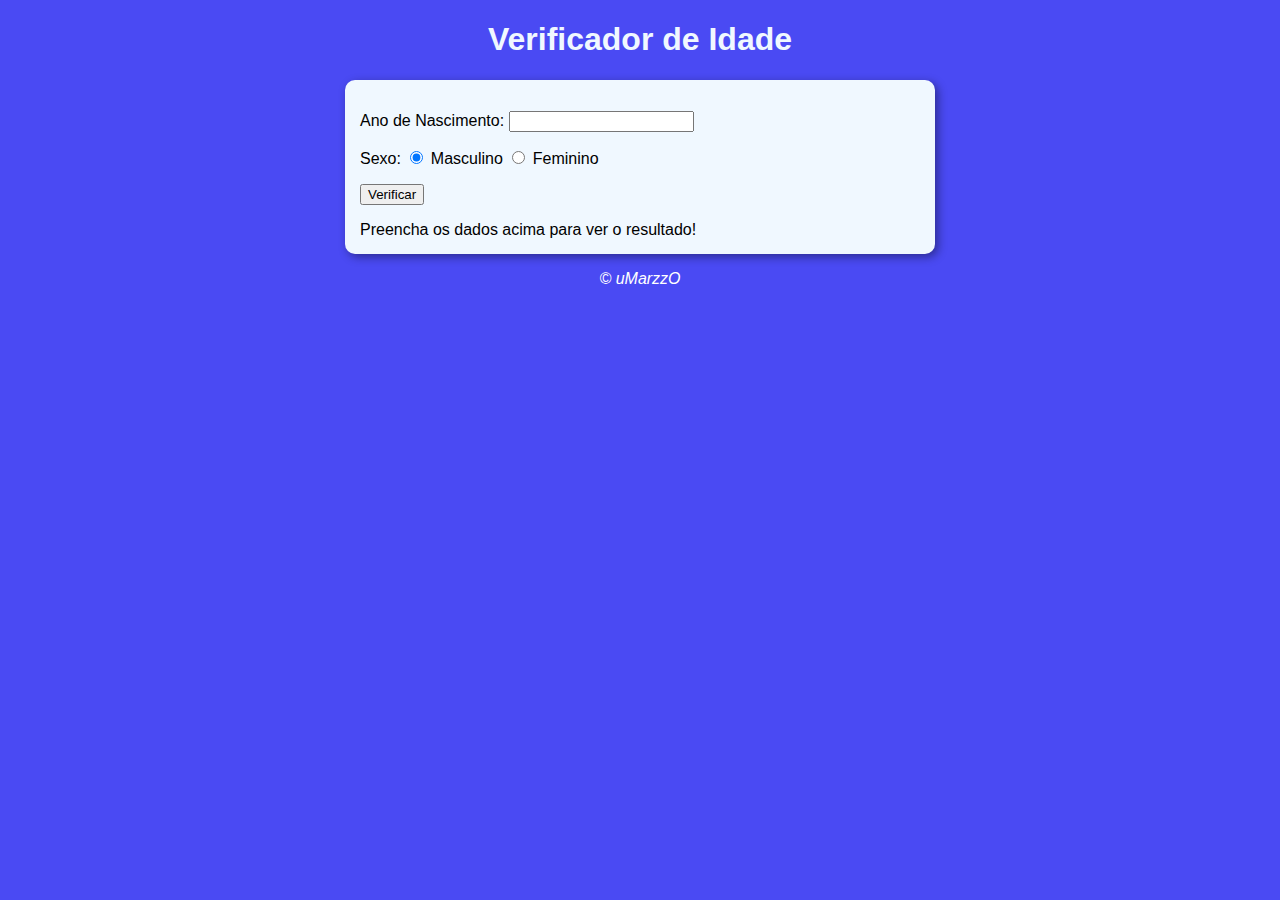
<file: exercicios/aula015/index.html>
<!DOCTYPE html>
<html lang="pt-br">
<head>
    <meta charset="UTF-8">
    <meta http-equiv="X-UA-Compatible" content="IE=edge">
    <meta name="viewport" content="width=device-width, initial-scale=1.0">
    <title>Verificador de Idade</title>
    <link rel="stylesheet" href="style.css">
</head>
<body>
    <header>
        <h1>Verificador de Idade</h1>
    </header>
    <section>
        <div>
            <p>Ano de Nascimento:
                <input type="number" name="txtano" id="txtano" min="0">
            </p>
            <p>Sexo:
                <input type="radio" name="radsex" id="mas" checked>
                <label for="mas">Masculino</label>
                <input type="radio" name="radsex" id="fem">
                <label for="fem">Feminino</label>
            </p>
            <p>
                <input type="button" value="Verificar" onclick="verificar()">
            </p>
        </div>
        <div id="res">
            Preencha os dados acima para ver o resultado!
        </div>

    </section>
    <footer>
        <p>&copy; uMarzzO</p>
    </footer>
    <script src="script.js"></script>
    
</body>
</html>
</file>
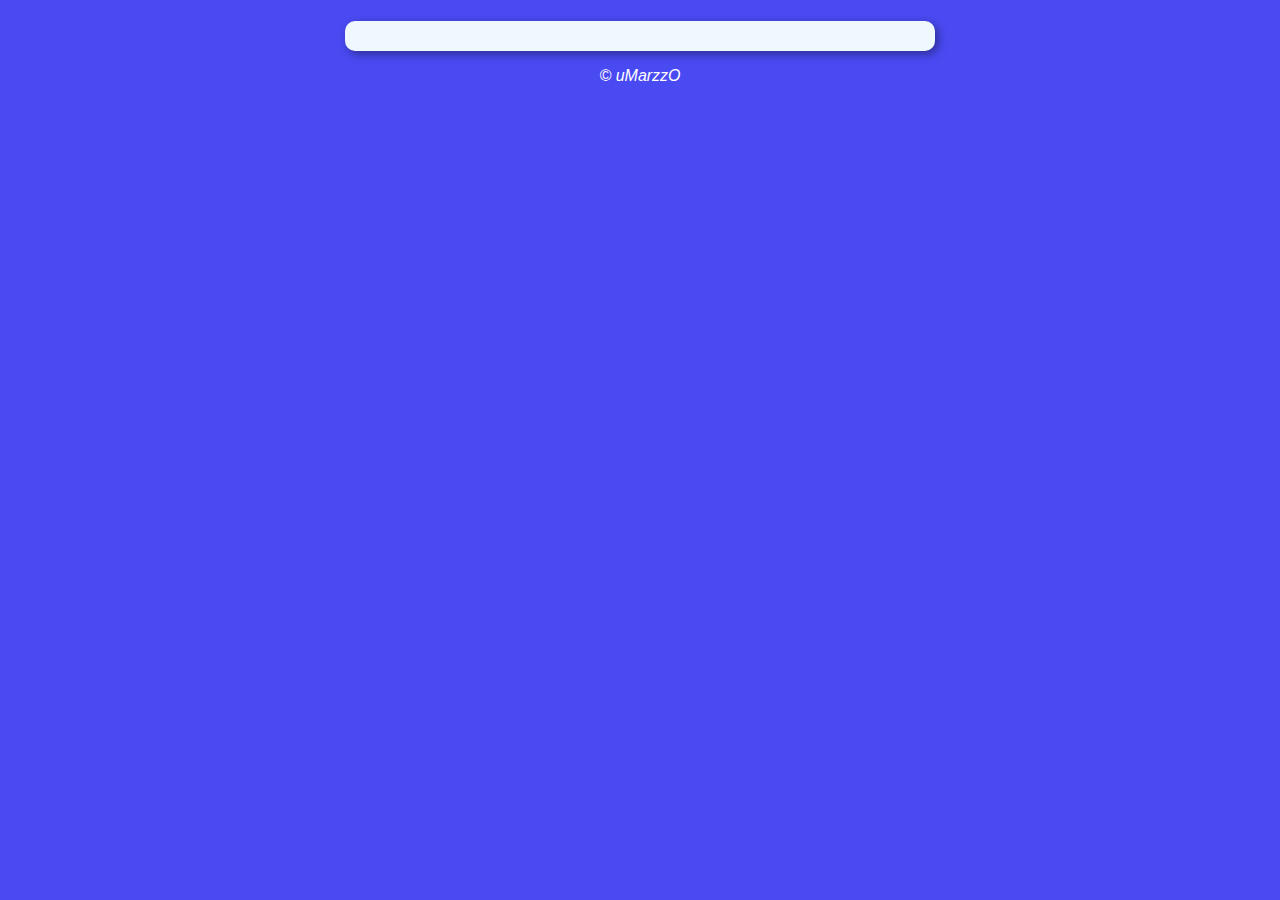
<file: exercicios/aula013/modelo-site-funcional/index.html>
<!DOCTYPE html>
<html lang="pt-br">
<head>
    <meta charset="UTF-8">
    <meta http-equiv="X-UA-Compatible" content="IE=edge">
    <meta name="viewport" content="width=device-width, initial-scale=1.0">
    <title>Modelo de Exercício</title>
    <link rel="stylesheet" href="style.css">
</head>
<body>
    <header>
        <h1></h1>
    </header>
    <section>
        <div>

        </div>
        <div>

        </div>

    </section>
    <footer>
        <p>&copy; uMarzzO</p>
    </footer>
    <script src="script.js"></script>
    
</body>
</html>
</file>
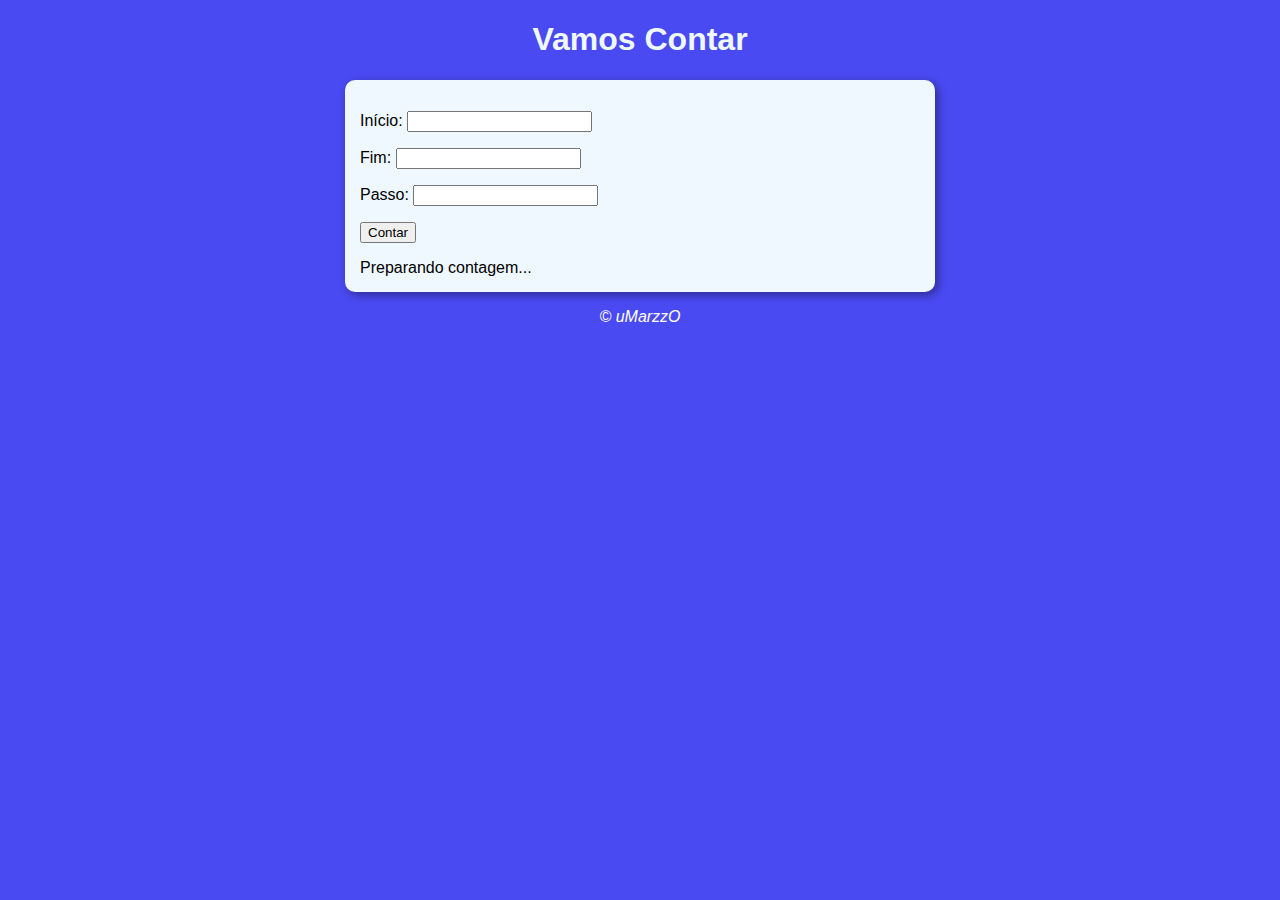
<file: exercicios/aula014exp4/ex016/index.html>
<!DOCTYPE html>
<html lang="pt-br">
<head>
    <meta charset="UTF-8">
    <meta http-equiv="X-UA-Compatible" content="IE=edge">
    <meta name="viewport" content="width=device-width, initial-scale=1.0">
    <title>Super Contador</title>
    <link rel="stylesheet" href="style.css">
</head>
<body>
    <header>
        <h1>Vamos Contar</h1>
    </header>
    <section>
        <div id="dados">
            <p>Início: <input type="number" name="inicio" id="txti"></p>
            <p>Fim: <input type="number" name="fim" id="txtf"></p>
            <p>Passo: <input type="number" name="passo" id="txtp"></p>
            <p><input type="button" value="Contar" onclick="contar()"></p>
        </div>
        <div id="res">
            Preparando contagem...
        </div>

    </section>
    <footer>
        <p>&copy; uMarzzO</p>
    </footer>
    <script src="script.js"></script>
    
</body>
</html>
</file>
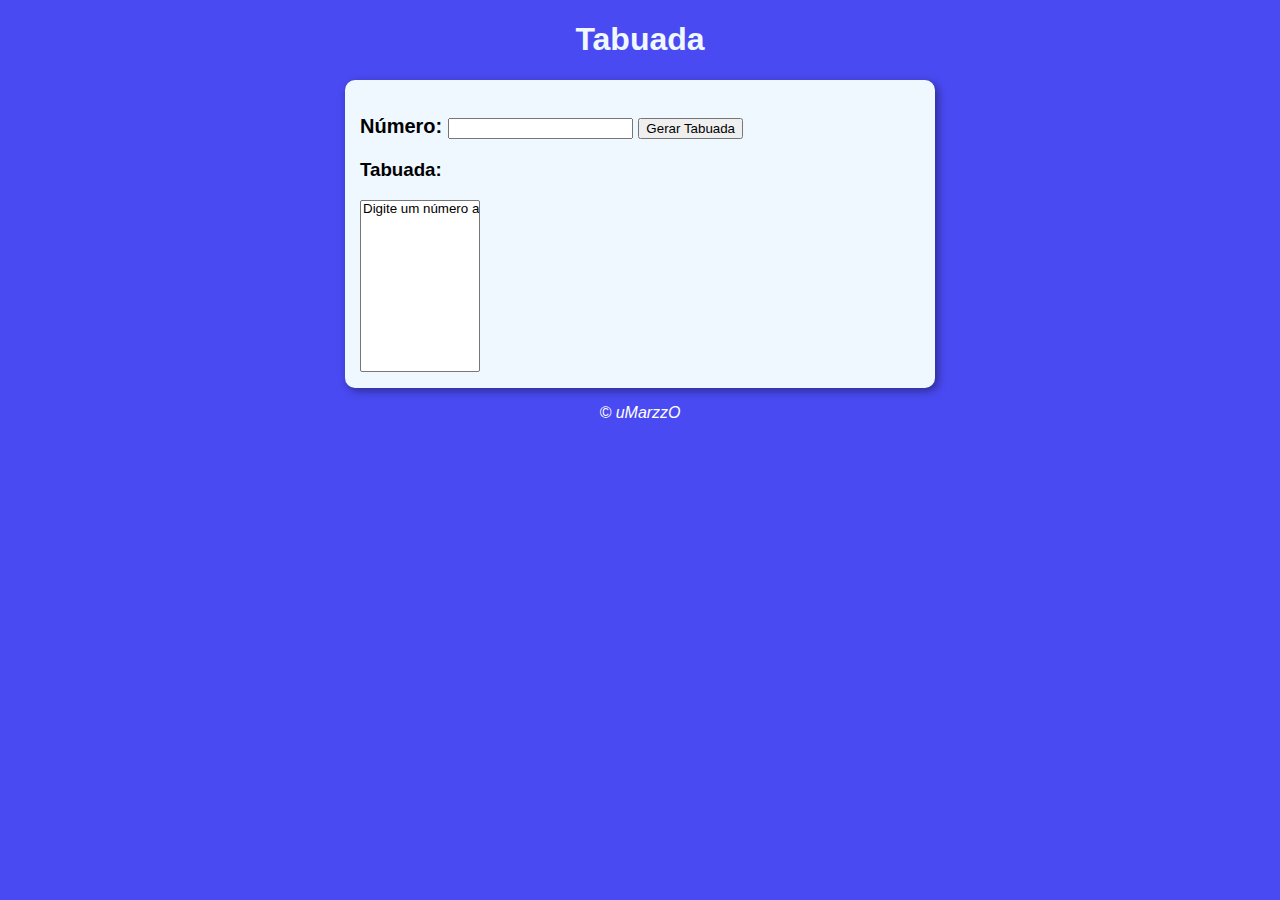
<file: exercicios/aula014exp4/ex017/index.html>
<!DOCTYPE html>
<html lang="pt-br">
<head>
    <meta charset="UTF-8">
    <meta http-equiv="X-UA-Compatible" content="IE=edge">
    <meta name="viewport" content="width=device-width, initial-scale=1.0">
    <title>Modelo de Exercício</title>
    <link rel="stylesheet" href="style.css">
</head>
<body>
    <header>
        <h1>Tabuada</h1>
    </header>
    <section>
        <div id="first">
            <p id="numero"><strong>Número:</strong> <input type="number" name="num" id="txtn">
            <input type="button" value="Gerar Tabuada"  onclick="tabuada()"></p>
                                
        </div>
        <div id="second">
            <h3>Tabuada:</h3>
            <select name="tabuada" id="seltab" size="10">
                <option value="">Digite um número acima.</option>
            </select>
           
        </div>

    </section>
    <footer>
        <p>&copy; uMarzzO</p>
    </footer>
    <script src="script.js"></script>
    
</body>
</html>
</file>
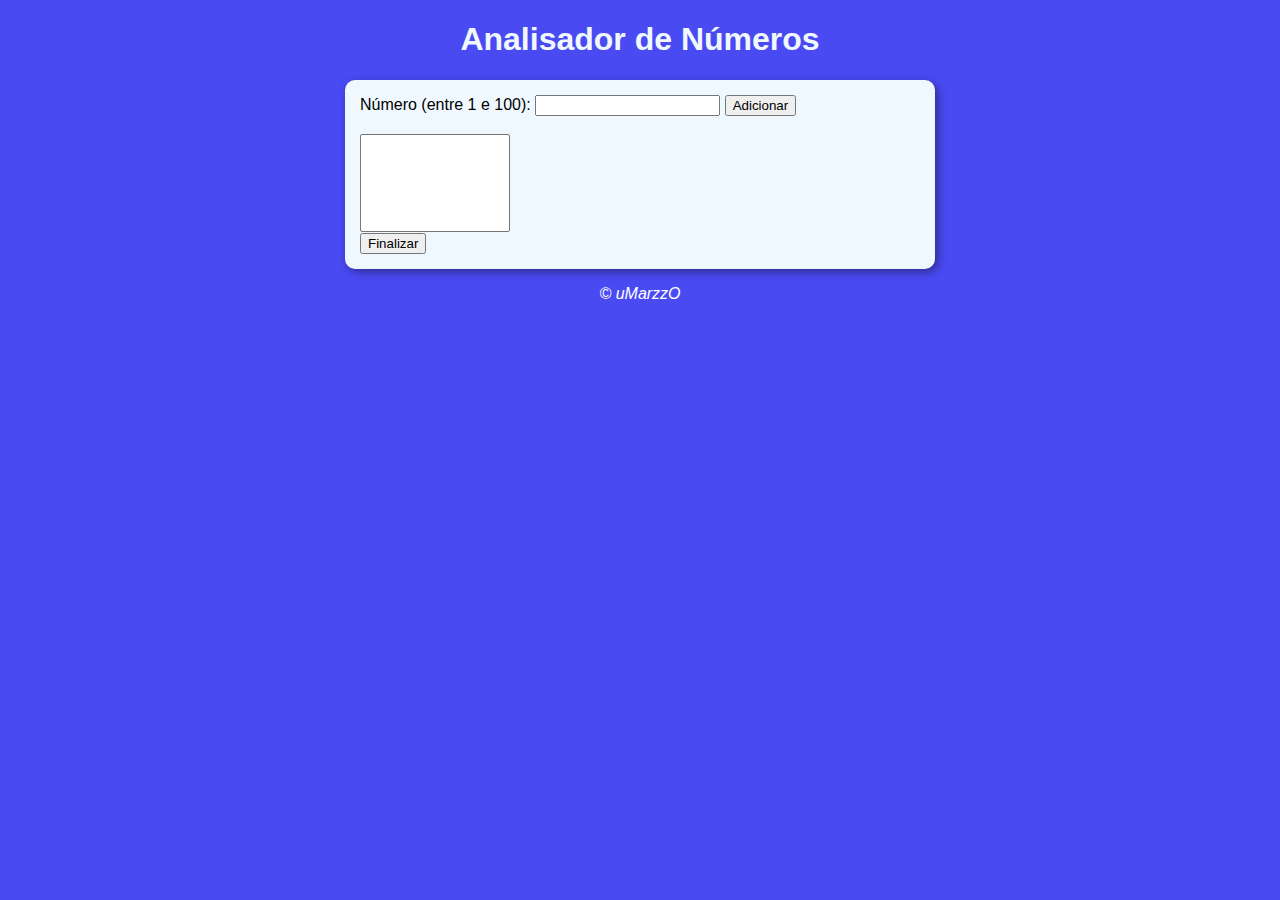
<file: exercicios/aula16ex/ex018/index.html>
<!DOCTYPE html>
<html lang="pt-br">

<head>
    <meta charset="UTF-8">
    <meta http-equiv="X-UA-Compatible" content="IE=edge">
    <meta name="viewport" content="width=device-width, initial-scale=1.0">
    <title>Analisador de Números</title>
    <link rel="stylesheet" href="style.css">
</head>

<body>
    <header>
        <h1>Analisador de Números</h1>
    </header>
    <section>
        <div>

            Número (entre 1 e 100):
                <input type="number" name="fnum" id="fnum">
                <input type="button" value="Adicionar" onclick="adicionar()">
                <br><br> <select name="flista" id="flista" size="6"></select>
                <br><input type="button" value="Finalizar" onclick="finalizar()">
        </div>
        <div id="res">

        </div>

    </section>
    <footer>
        <p>&copy; uMarzzO</p>
    </footer>
    <script src="script.js"></script>

</body>

</html>
</file>
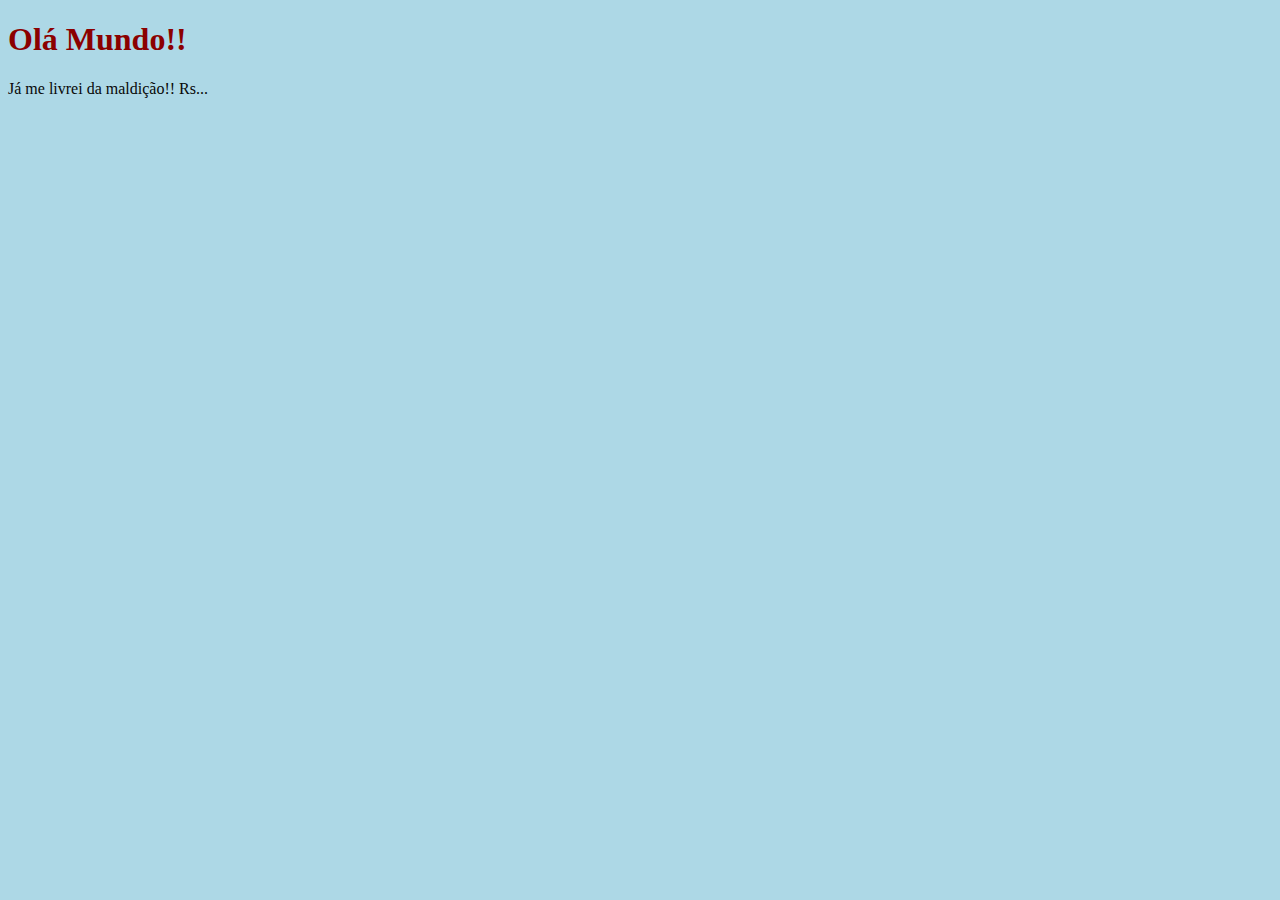
<file: exercicios/aula004/ex001.html>
<!DOCTYPE html>
<html lang="pt-br">
<head>
    <meta charset="UTF-8">
    <meta http-equiv="X-UA-Compatible" content="IE=edge">
    <meta name="viewport" content="width=device-width, initial-scale=1.0">
    <title>Javascript ex001</title>
    <style>
        body{
            background-color: lightblue;
            color: rgb(8, 8, 8);
            font-size: normal normal 20px 'Times New Romam', sanserif;
        }

        h1{
            color: darkred;
            font: normal bolder 80px;
        }
    </style>
</head>
<body>
    <h1>Olá Mundo!!</h1>
    <p>Já me livrei da maldição!! Rs...</p>
    <script>
        window.alert('Minha primeira mensagem!')//Comentario em linha
        window.confirm('Esta gostando de JS?')
        window.prompt('Qual seu nome?')
        /*
        
        Comentários em várias linhas!
        
        */
    </script>
</body>
</html>
</file>
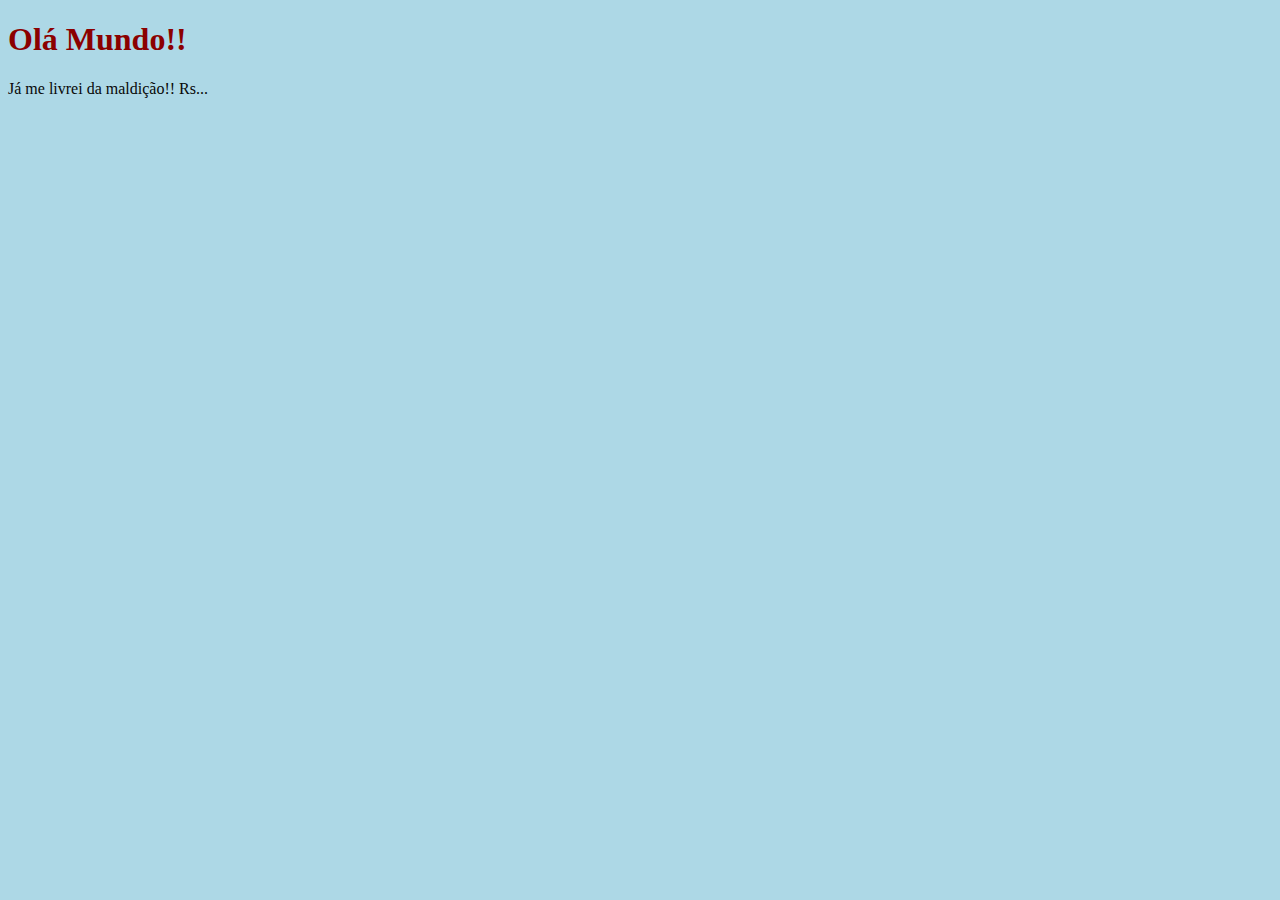
<file: exercicios/aula006/ex002.html>
<!DOCTYPE html>
<html lang="pt-br">
<head>
    <meta charset="UTF-8">
    <meta http-equiv="X-UA-Compatible" content="IE=edge">
    <meta name="viewport" content="width=device-width, initial-scale=1.0">
    <title>Javascript ex001</title>
    <style>
        body{
            background-color: lightblue;
            color: rgb(8, 8, 8);
            font-size: normal normal 20px 'Times New Romam', sanserif;
        }

        h1{
            color: darkred;
            font: normal bolder 80px;
        }/*Comentário*/
    </style>
</head>
<body>
    <h1>Olá Mundo!!</h1><!--Comentário-->
    <p>Já me livrei da maldição!! Rs...</p>
    <script>
        window.alert('Minha primeira mensagem!') //Comentário em linha
        window.confirm('Esta gostando de JS?')
        var nome = window.prompt('Qual seu nome?') //Pergunta qual seu nome...
        window.alert('É um prazer te conhecer, '+ nome +'!') //Concatenação
        /*
        
        Comentários em várias linhas!
        
        */
    </script>
</body>
</html>
</file>
<file: exercicios/aula015/style.css>
body{
    background-color: rgb(74, 74, 243);
    width: auto;
    height: auto;
    font: normal normal 16px Arial;
}

header{
    color: aliceblue;
    text-align: center;
}

section{
    background-color: aliceblue;
    border-radius: 10px;
    padding: 15px;
    width: 560px;
    margin:auto;
    box-shadow: 3px 3px 10px rgba(0, 0, 0, 0.404);
}

img {
    height: 250px;
    width: 250px;
    /*border-radius: 50%;
    padding: 10px;*/
    margin: auto;
}

footer{
    color: white;
    text-align: center;
    font-style: italic;
}
</file>
<file: exercicios/aula013/modelo-site-funcional/style.css>
body{
    background-color: rgb(74, 74, 243);
    font: normal normal 16px Arial;
}

header{
    color: aliceblue;
    text-align: center;
}

section{
    background-color: aliceblue;
    border-radius: 10px;
    padding: 15px;
    width: 560px;
    margin:auto;
    box-shadow: 3px 3px 10px rgba(0, 0, 0, 0.404);
}

footer{
    color: white;
    text-align: center;
    font-style: italic;
}
</file>
<file: exercicios/aula014exp4/ex016/style.css>
body{
    background-color: rgb(74, 74, 243);
    font: normal normal 16px Arial;
}

header{
    color: aliceblue;
    text-align: center;
}

section{
    background-color: aliceblue;
    border-radius: 10px;
    padding: 15px;
    width: 560px;
    margin:auto;
    box-shadow: 3px 3px 10px rgba(0, 0, 0, 0.404);
}

footer{
    color: white;
    text-align: center;
    font-style: italic;
}
</file>
<file: exercicios/aula014exp4/ex017/style.css>
body{
    background-color: rgb(74, 74, 243);
    font: normal normal 16px Arial;
}

header{
    color: aliceblue;
    text-align: center;
}

section{
    background-color: aliceblue;
    border-radius: 10px;
    padding: 15px;
    width: 560px;
    margin:auto;
    box-shadow: 3px 3px 10px rgba(0, 0, 0, 0.404);
}

p#numero{
    font: normal bold 20px Arial;
}

select{
    width: 120px;
}

footer{
    color: white;
    text-align: center;
    font-style: italic;
}
</file>
<file: exercicios/aula16ex/ex018/style.css>
body{
    background-color: rgb(74, 74, 243);
    font: normal normal 16px Arial;
}

header{
    color: aliceblue;
    text-align: center;
}

section{
    background-color: aliceblue;
    border-radius: 10px;
    padding: 15px;
    width: 560px;
    margin:auto;
    box-shadow: 3px 3px 10px rgba(0, 0, 0, 0.404);
}

p#numero{
    font: normal bold 20px Arial;
}

select#flista{
    width: 150px;
}

footer{
    color: white;
    text-align: center;
    font-style: italic;
}
</file>
